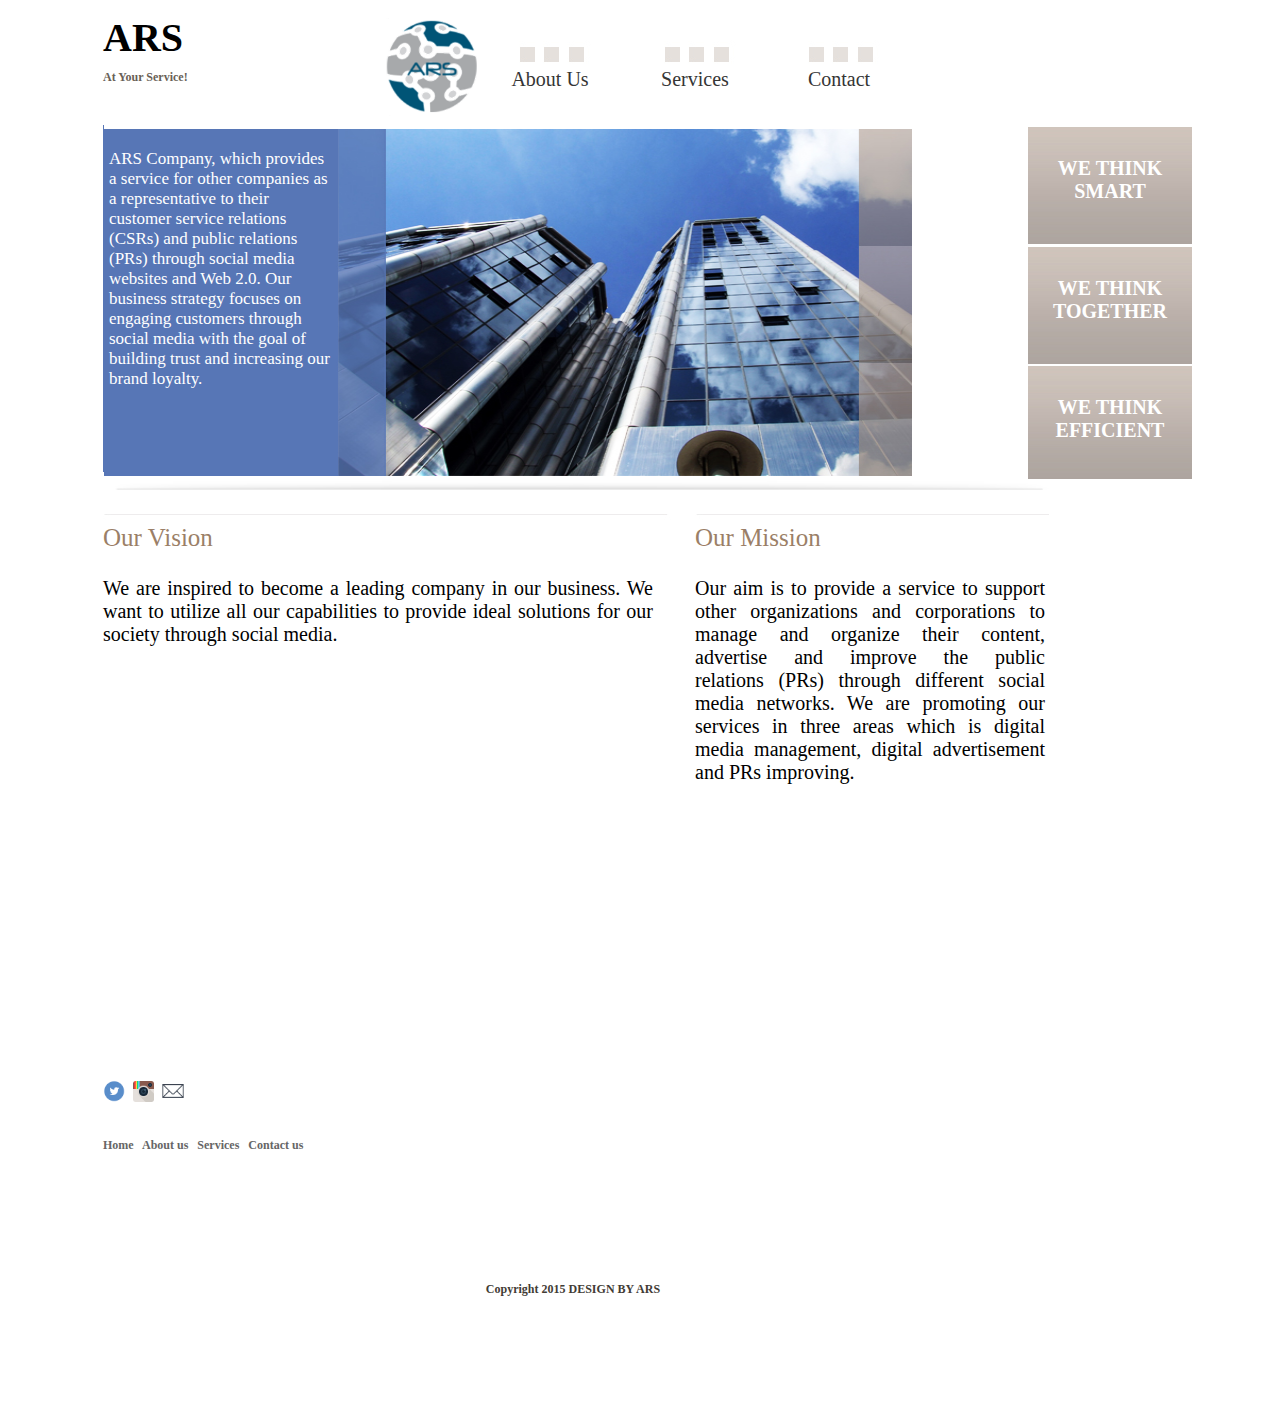
<file: About Us.html>
<!DOCTYPE html PUBLIC >
<html xmlns>
<head>
<title>About us</title>
<meta http-equiv="Content-Type" content="text/html; charset=iso-8859-1" />
<link href="style.css" rel="stylesheet" type="text/css" />
</head>
<body bgcolor="#FFFFFF" style="leftmargin=0px; topmargin=0px; marginwidth= 0px; marginheight=0px;">
<!-- Save for Web Slices (Think with us sliced.psd) -->
<table style="width= 900px; height= 1296px;" border="0" align="center" cellpadding="0" cellspacing="0" id="Table_01">
<tr>
	<td colspan="2" rowspan="6">
			<img src="images/index_01.jpg" width="26" height="1031" alt="" /></td>
		<td colspan="3" nowrap="nowrap"><div id="logo">ARS<br />
    <span class="style2">At Your Service!</span></div></td>
<td colspan="2"><a href="index.html"><img src="images/logo.png" width="95" height="98" alt=""/></a></td>
		<td width="145"><div class="menu">
        <ul>
        <li><a href="About Us.html">About Us</a></li>
        </ul>
		</div></td>
<td colspan="3">
			<div class="menu">
        <ul>
        <li><a href="Services.html">Services</a></li>
        </ul>
	</div></td>
		<td>
			<div class="menu">
        <ul>
        <li><a href="Contact.html">Contact</a></li>
        </ul>
		</div></td>
		<td rowspan="0">&nbsp;</td>
  </tr>
	<tr>
		<td width="1" rowspan="4">
			<img src="images/index_09.jpg" width="1" height="389" alt="" /></td>
		<td width="235" rowspan="3"><div id="header_left">
        <div class="header_left_first">ARS Company, which provides a service for other companies as a representative to their customer service relations (CSRs) and public relations (PRs) through social media websites and Web 2.0. <span class=" content_text2"><span class=" content_text"> </span></span>Our business strategy focuses on engaging customers through social media with the goal of building trust and increasing our brand loyalty.</div></div></td>
  <td colspan="8" rowspan="3">
			<img src="images/index_11.jpg" width="573" height="347" alt="" /></td>
		<td colspan="2"><div class="header_right">
        <div class="header_right_first">
        WE THINK<br />
		SMART        </div></div></td>
  </tr>
	<tr>
		<td colspan="2">
		<div class="header_right"><div class="header_right_first">
        WE THINK<br />
		TOGETHER
        </div>
		</div></td>
	</tr>
	<tr>
		<td height="114" colspan="2">
			<div class="header_right_bottom"><div class="header_right_first">
        WE THINK<br />
		EFFICIENT
        </div>
		</div></td>
	</tr>
	<tr>
		<td colspan="11">
        
        &nbsp;
	  <img src="images/grey-line.png" width="938" height="30" alt="" /></td>
	</tr>
	<tr>
		<td height="325" colspan="7"><div class="content_center">
        <div class=" content_titel">Our Vision</div>
       <div class=" content_text">
         <p align="justify">We are inspired to become a leading company in our business. We want to utilize all our  capabilities to provide ideal solutions for our society through social media.       </p>
       </div>
		</div></td>
<td colspan="5"><div class="content_rightcenter">
<div class=" content_titel">Our Mission</div>
<div class=" content_text2">
  <p align="justify">Our aim is to&nbsp;<span id="GingerWidget-correction-0">provide</span>&nbsp;a service to support other<span id="GingerWidget-correction-1"> organizations</span>&nbsp;and corporations to manage and organize their&nbsp;<span id="GingerWidget-correction-2">content</span>, advertise and&nbsp;<span id="GingerWidget-correction-3">improve</span>&nbsp;the public relations<span id="GingerWidget-correction-4">&nbsp;(</span>PRs) through different social media networks. We are promoting our services in three areas which is digital media management, digital advertisement and PRs improving.</p>
</div>
</div></td>
  </tr>
	<tr>
		<td width="25" rowspan="2">
			<img src="images/index_18.jpg" width="25" height="364" alt="" /></td>
            		<td rowspan="2">
			<img src="images/index_18.jpg" width="25" height="364" alt="" /></td>
        
        
       
		<td colspan="13"><div align="justify"><a href="ARS (@ARS_Ecom_pro) on Twitter.html"><img src="images/twitter_circle_color-128.png" width="22" height="22" alt=""/></a> &nbsp;<a href="ARS (@ars.ecom.pro) � Instagram photos and videos.html"><img src="images/Instagram-128.png" width="21" height="21" alt=""/></a>&nbsp;<a href="Contact.html">&nbsp;<img src="images/message-128.png" width="22" height="22" alt=""/></a>
		  </div>
		  <div align="left" class="style2 style3">
	      <p><a href="index.html">Home</a> &nbsp; <a href="About Us.html"> About us</a> &nbsp; <a href="Services.html">Services</a>  &nbsp; <a href="Contact.html">Contact us</a></p>
	      <div  class="style5"></div>
          </div>
		
	<tr>
		<td colspan="13"><div id="footer">
		<div align="Center" class="style2 style3">
	    <p>Copyright 2015  DESIGN BY ARS</p>
		    <div  class="style5"></div>
          </div>
		</div></td>
	</tr>
	<tr>
		<td>
			<img src="images/spacer.gif" width="25" height="1" alt="" /></td>
		<td width="25">
			<img src="images/spacer.gif" width="1" height="1" alt="" /></td>
		<td>
			<img src="images/spacer.gif" width="1" height="1" alt="" /></td>
		<td>
			<img src="images/spacer.gif" width="235" height="1" alt="" /></td>
		<td width="45">
			<img src="images/spacer.gif" width="44" height="1" alt="" /></td>
		<td width="41">
			<img src="images/spacer.gif" width="40" height="1" alt="" /></td>
		<td width="54">
			<img src="images/spacer.gif" width="52" height="1" alt="" /></td>
		<td>
			<img src="images/spacer.gif" width="142" height="1" alt="" /></td>
		<td width="71">
			<img src="images/spacer.gif" width="71" height="1" alt="" /></td>
		<td width="49">
			<img src="images/spacer.gif" width="46" height="1" alt="" /></td>
		<td width="24">
			<img src="images/spacer.gif" width="24" height="1" alt="" /></td>
		<td width="145">
			<img src="images/spacer.gif" width="120" height="1" alt="" /></td>
		<td width="22">
			<img src="images/spacer.gif" width="22" height="1" alt="" /></td>
		<td width="142">
			<img src="images/spacer.gif" width="142" height="1" alt="" /></td>
		<td width="35">
			<img src="images/spacer.gif" width="35" height="1" alt="" /></td>
	</tr>
</table>
<!-- End Save for Web Slices -->
</body>
</html>
</file>
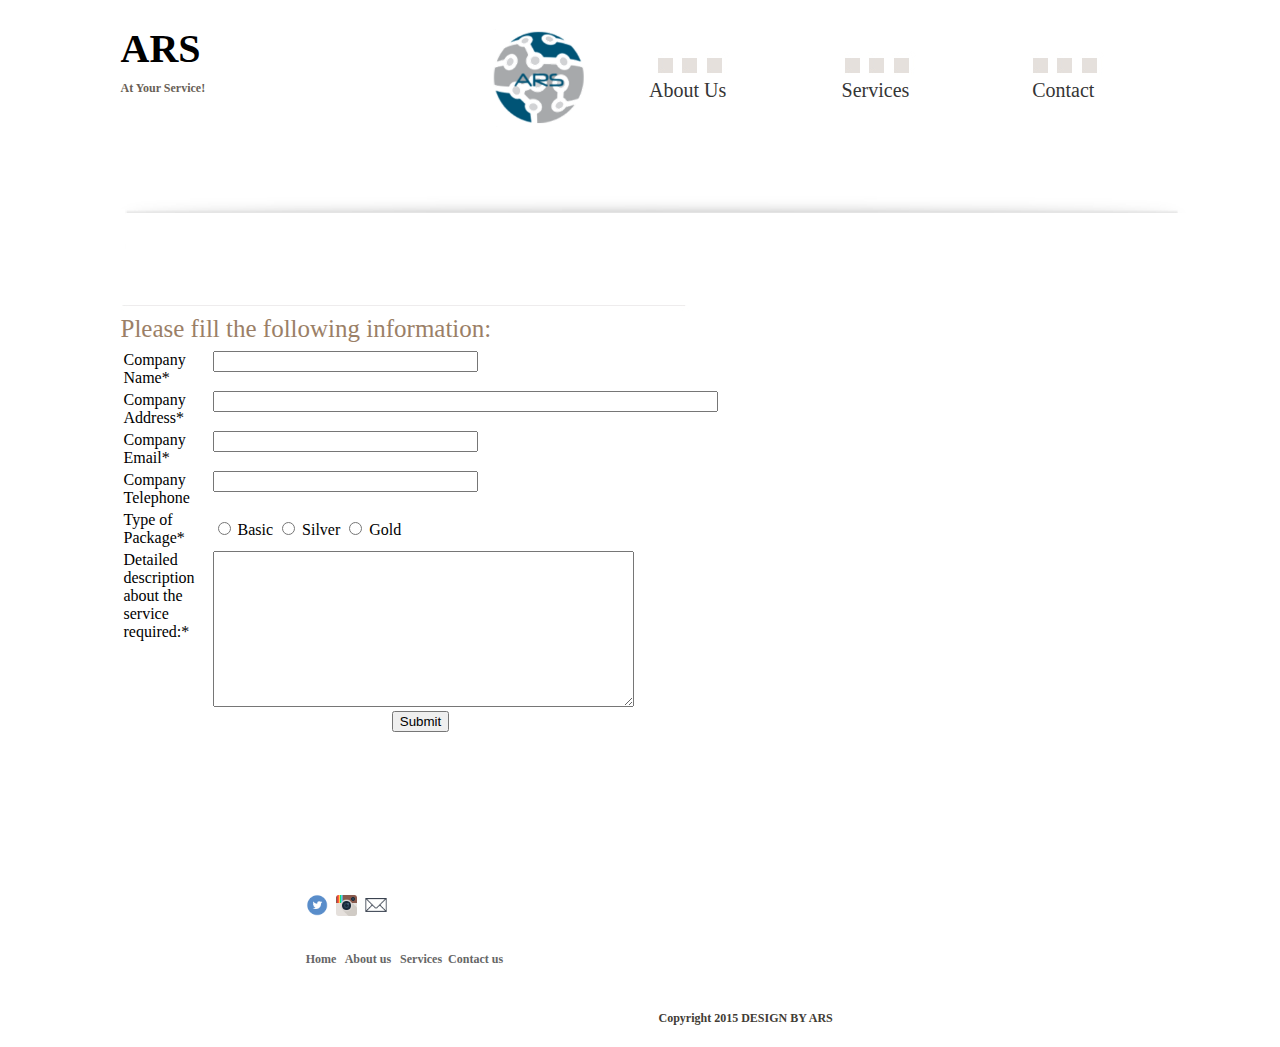
<file: InformationForm.html>
<!DOCTYPE html PUBLIC >
<html xmlns>
<head>
<title>subscription Info.</title>
<meta http-equiv="Content-Type" content="text/html; charset=iso-8859-1" />
<link href="style.css" rel="stylesheet" type="text/css" />
</head>
<body bgcolor="#FFFFFF" style="leftmargin=0px; topmargin=0px; marginwidth= 0px; marginheight=0px;">
<!-- Save for Web Slices (Think with us sliced.psd) -->
<table style="width= 1000px; height= 1396px;" border="0" align="center" cellpadding="0" cellspacing="0" id="Table_01">
<tr>
	<td colspan="2" rowspan="6">
			<img src="images/index_01.jpg" width="26" height="1031" alt="" /></td>
		<td colspan="3" nowrap="nowrap"><div id="logo">ARS<br>
    <span class="style2">At Your Service!</span></div></td>
<td colspan="2"><a href="index.html"><img src="images/logo.png" width="95" height="98" alt=""/></a></td>
		<td><div class="menu">
        <ul>
        <li><a href="About Us.html">About Us</a></li>
        </ul>
		</div></td>
<td colspan="3">
			<div class="menu">
        <ul>
        <li><a href="Services.html">Services</a></li>
        </ul>
	</div></td>
		
	<td>
			<div class="menu">
        <ul>
        <li><a href="Contact.html">Contact</a></li>
        </ul>
		</div></td>
		<td rowspan="8">&nbsp;</td>
	</tr>
<tr>
	  <td colspan="2">&nbsp;</td>
	</tr>
	<tr>
		<td colspan="2">&nbsp;</td>
	</tr>
	<tr>
		<td colspan="11">
			<img src="images/grey-line.png" width="1065" height="53" alt="" /></td>
	</tr>
	<tr>
		<td colspan="7"><div class="content_center">
        <div class=" content_titel">Please fill the following information: </div>
<div class=" content_text2"><form name="htmlform" method="post" action="html_form_send.php">
<table width="600px">
<tr>
 <td valign="top">
  <label for="name">Company Name*</label>
 </td>
 <td valign="top">
  <input  type="text" name="name" maxlength="50" size="30">
 </td>
</tr>
 

<tr>
 <td valign="top">
  <label for="address">Company Address*</label>
 </td>
 <td valign="top">
  <input  type="text" name="adress" maxlength="200" size="60">
 </td>
 
</tr>
<tr>
 <td valign="top">
  <label for="Email">Company Email*</label>
 </td>
 <td valign="top">
  <input  type="text" name="email" maxlength="80" size="30">
 </td>
</tr>
<tr>
 <td valign="top">
  <label for="telephone">Company Telephone</label>
 </td>
 <td valign="top">
  <input  type="text" name="telephone" maxlength="10" size="30">
 </td>
</tr>
<tr>
 <td valign="top">
  <label for="Type of package">Type of Package*</label>
 </td>
 <td>
 <form>
<input type="radio" name="type of service" value="Basic"> Basic 
<input type="radio" name="type of service" value="Silver"> Silver
<input type="radio" name="type of service" value="Gold"> Gold
</form>
 </td>
</tr>
<tr>
 <td valign="top">
  <label for="">Detailed description about the service required:*</label>
 </td>
 <td valign="top">
  <textarea  name="comments" maxlength="1000" cols="50" rows="10"></textarea>
 </td>
 
</tr>
<tr>
 <td colspan="2" style="text-align:center">
  <input type="submit" value="Submit">
 </td>
</tr>
</table>
</form></td>

	<tr>
		<td rowspan="2">
<td colspan="13"><div align="justify"><a href="ARS (@ARS_Ecom_pro) on Twitter.html"><img src="images/twitter_circle_color-128.png" width="22" height="22" alt=""/></a> &nbsp;<a href="ARS (@ars.ecom.pro) � Instagram photos and videos.html"><img src="images/Instagram-128.png" width="21" height="21" alt=""/>&nbsp;</a><a href="Contact.html">&nbsp;<img src="images/message-128.png" width="22" height="22" alt=""/></a>
</div>
  <div align="left" class="style2 style3">
      <p align="justify"><a href="index.html">Home</a> &nbsp; <a href="About Us.html"> About us</a> &nbsp; <a href="Services.html">Services</a>&nbsp; <a href="Contact.html">Contact us</a></p>
	      <div  class="style5"></div>
    </div>
	      
          
<div align="Center" class="style2 style3">
	    <p>Copyright 2015  DESIGN BY ARS</p>
		    <div  class="style5"></div>
    </div>

<!-- End Save for Web Slices -->
</body>
</html>
</file>
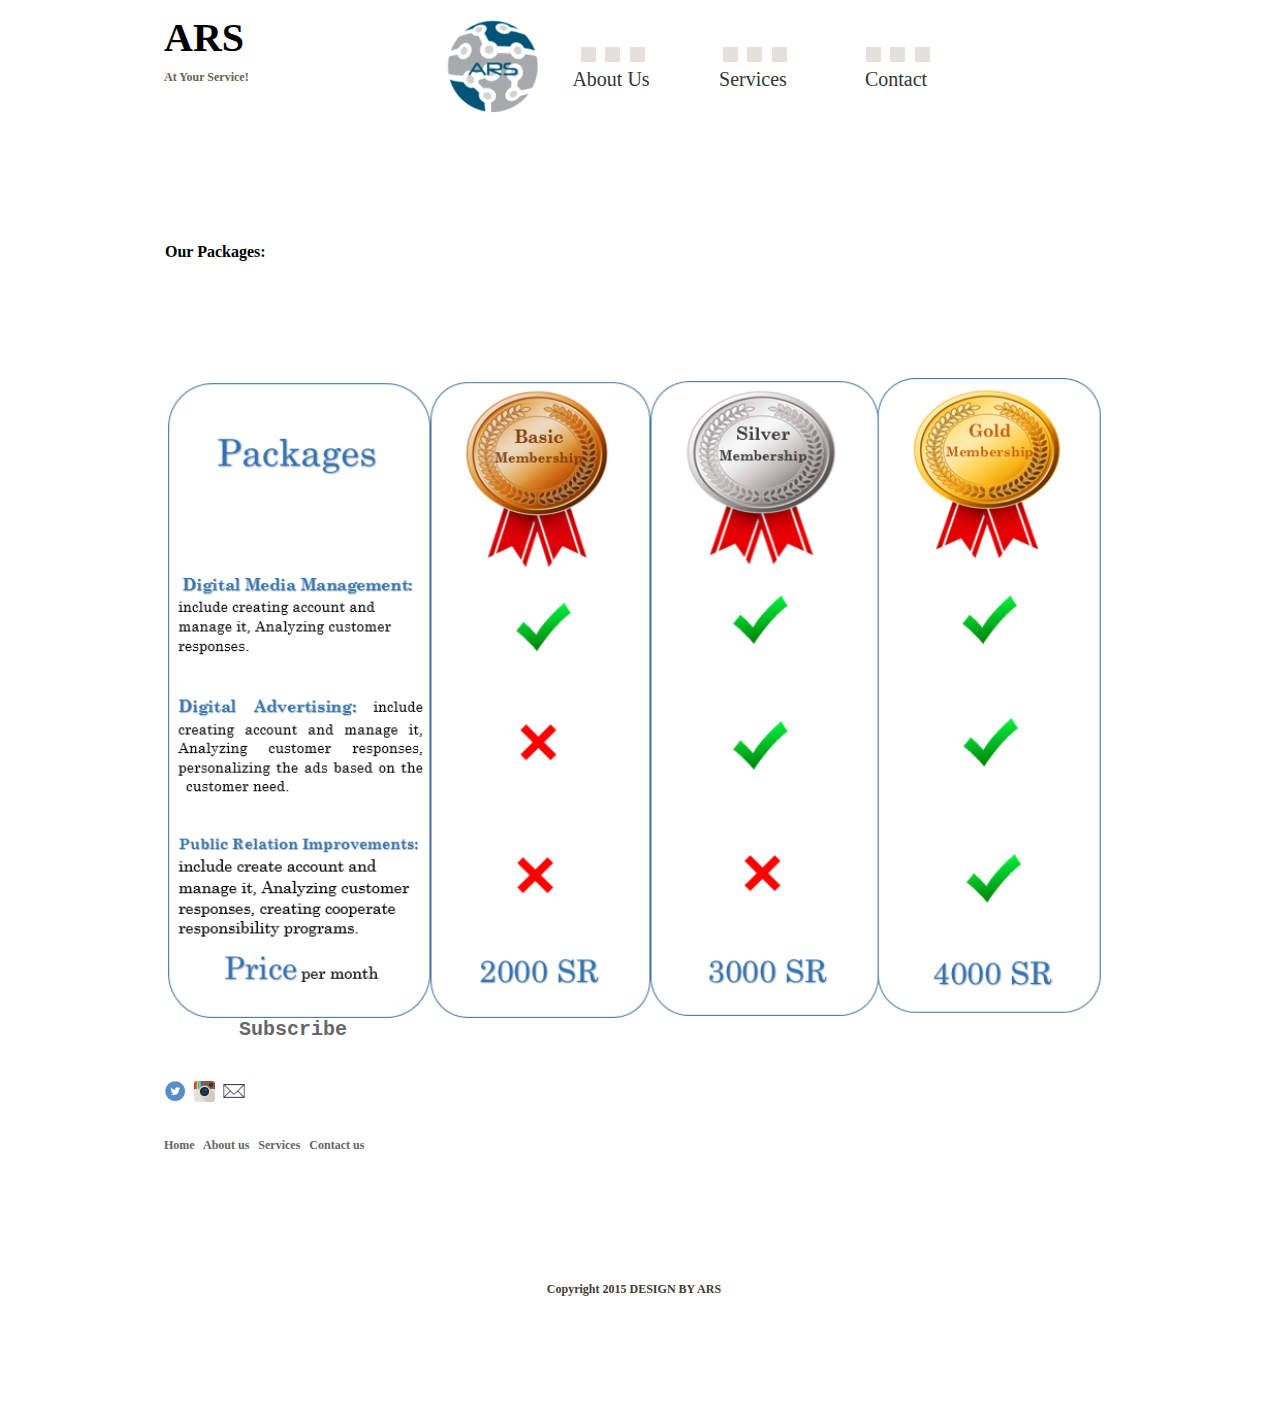
<file: Services.html>
<!DOCTYPE html PUBLIC >
<html xmlns>
<head>
<title>Services</title>
<meta http-equiv="Content-Type" content="text/html; charset=iso-8859-1" />
<link href="style.css" rel="stylesheet" type="text/css" />
</head>
<body bgcolor="#FFFFFF" style="leftmargin=0px; topmargin=0px; marginwidth= 0px; marginheight=0px;">
<!-- Save for Web Slices (Think with us sliced.psd) -->
<table style="width= 900px; height= 1296px;" border="0" align="center" cellpadding="0" cellspacing="0" id="Table_01">
<tr>
	<td colspan="2" rowspan="6">
			<img src="images/index_01.jpg" width="26" height="1031" alt="" /></td>
		<td colspan="3" nowrap="nowrap"><div id="logo">ARS<br />
    <span class="style2">At Your Service!</span></div></td>
<td colspan="2"><a href="index.html"><img src="images/logo.png" width="95" height="98" alt=""/></a></td>
		<td width="142"><div class="menu">
        <ul>
        <li><a href="About Us.html">About Us</a></li>
        </ul>
		</div></td>
<td colspan="3">
			<div class="menu">
        <ul>
        <li><a href="Services.html">Services</a></li>
        </ul>
	</div></td>
		<td>
			<div class="menu">
        <ul>
        <li><a href="Contact.html">Contact</a></li>
        </ul>
		</div></td>
		
  </tr>
	<tr>
		<td width="1" rowspan="4">
			</td>
  <td colspan="8" rowspan="3"><p><strong>Our Packages:</strong></p></td>
		<td colspan="2"></td>
  </tr>
	<tr>
		<td colspan="2"></td>
	</tr>
	<tr>
    
  </tr>
	<tr>
	  <td colspan="11"><img src="images/packages.png" width="945" height="643" alt=""/></td>
	</tr>
          <td colspan="2"><div align="center"><strong><a href="InformationForm.html"> &nbsp; &nbsp; <code class="slogan">Subscribe</code></a></strong></div></td>
	<tr>
	  
  </tr>
  <tr>
		<td width="25" rowspan="2">
			<img src="images/index_18.jpg" width="25" height="364" alt="" /></td>
            		<td rowspan="2">
			<img src="images/index_18.jpg" width="25" height="364" alt="" /></td>
        
        
       
		<td colspan="13"><div align="justify"><a href="ARS (@ARS_Ecom_pro) on Twitter.html"><img src="images/twitter_circle_color-128.png" width="22" height="22" alt=""/></a> &nbsp;<a href="ARS (@ars.ecom.pro) � Instagram photos and videos.html"><img src="images/Instagram-128.png" width="21" height="21" alt=""/></a>&nbsp;<a href="Contact.html">&nbsp;<img src="images/message-128.png" width="22" height="22" alt=""/></a>
		  </div>
		  <div align="left" class="style2 style3">
	      <p><a href="index.html">Home</a> &nbsp; <a href="About Us.html"> About us</a> &nbsp; <a href="Services.html">Services</a>  &nbsp; <a href="Contact.html">Contact us</a></p>
	      <div  class="style5"></div>
          </div>
		
	<tr>
		<td colspan="13"><div id="footer">
		<div align="Center" class="style2 style3">
	    <p>Copyright 2015  DESIGN BY ARS</p>
		    <div  class="style5"></div>
          </div>
		</div></td>
	</tr>
	<tr>
		<td>
			<img src="images/spacer.gif" width="25" height="1" alt="" /></td>
		<td width="25">
			<img src="images/spacer.gif" width="1" height="1" alt="" /></td>
		<td>
			<img src="images/spacer.gif" width="1" height="1" alt="" /></td>
		<td width="236">
			<img src="images/spacer.gif" width="235" height="1" alt="" /></td>
		<td width="44">
			<img src="images/spacer.gif" width="44" height="1" alt="" /></td>
		<td width="41">
			<img src="images/spacer.gif" width="40" height="1" alt="" /></td>
		<td width="54">
			<img src="images/spacer.gif" width="52" height="1" alt="" /></td>
		<td>
			<img src="images/spacer.gif" width="142" height="1" alt="" /></td>
		<td width="71">
			<img src="images/spacer.gif" width="71" height="1" alt="" /></td>
		<td width="48">
			<img src="images/spacer.gif" width="46" height="1" alt="" /></td>
		<td width="24">
			<img src="images/spacer.gif" width="24" height="1" alt="" /></td>
		<td width="142">
			<img src="images/spacer.gif" width="120" height="1" alt="" /></td>
		<td width="22">
			<img src="images/spacer.gif" width="22" height="1" alt="" /></td>
		<td width="142">
			<img src="images/spacer.gif" width="142" height="1" alt="" /></td>
		<td width="35">
			<img src="images/spacer.gif" width="35" height="1" alt="" /></td>
	</tr>
</table>
<!-- End Save for Web Slices -->
</body>
</html>
</file>
<file: style.css>
#logo {
	background-image: url(images/index_02.jpg);
	height: 117px;
	width: 280px;
	font-size:40px;
	font-weight:bold;
	font-family:"century Gothic";
	text-align:left;
	line-height: 1.5;
}
#logo a{
color:#000000;
text-decoration:none;
}
a{
	color: #666666;
	text-decoration:none;
}
a:hover{
	color: #666666;
	text-decoration:underline;
}
.menu {
	background-image: url(images/index_04.jpg);
	height: 117px;
	width: 142px;
	font-family: "century gothic";
	font-size: 20px;
	font-weight:normal;
	color: #353535;
	text-decoration: none;
	text-align: center;
	text-align: left;
}
.menu ul {
	margin: 0;
	list-style: none;
	padding-left: 0px;
}

.menu li {
	display: inline;
}

.menu a {
	font-family: "century gothic";
	font-size: 20px;
	font-weight:normal;
	color: #353535;
	text-decoration: none;
	text-align: center;
	background-image: url(images/index_04.jpg);
	height: 57px;
	width: 142px;
	float: left;
	padding-top: 60px;
}
.menu a:hover {
	text-decoration: none;
	background:url(images/index_04_hover.jpg);
	width: 142px;
	height: 57px;
	background-repeat: none;
}
.slogan{
	font-weight: bold;
	font-size: 20px;
	line-height: 0.3;
	padding-left: 5px;
}
.header_right {
	font-family: "century Gothic";
	font-size: 20px;
	color: #FFFFFF;
	background-image: url(images/index_12.jpg);
	background-position: center;
	background-repeat:none;
	height: 117px;
	width: 164px;
	text-align: center;
}
.header_right_bottom {
	font-family: "century Gothic";
	font-size: 20px;
	color: #FFFFFF;
	background-image: url(images/index_14.jpg);
	background-position: center;
	background-repeat:none;
	height: 113px;
	width: 164px;
	text-align: center;
}
#header_left {
	font-family: "century Gothic";
	font-size: 20px;
	color: #FFFFFF;
	background-image: url(images/index_10.jpg);
	height: 347px;
	width: 235px;
}

.header_right_first {
	font-family: "century Gothic";
	font-size: 20px;
	color: #FFFFFF;
	text-align: center;
	padding-top: 30px;
	font-weight: bold;
}
.header_left_first {
	font-family: "century Gothic";
	font-size: 17px;
	color: #FFFFFF;
	text-align: left;
	font-weight: normal;
	padding-top: 20px;
	width: 225px;
	padding-left: 5px;
}

.content_rightcenter {
	background-image: url(images/index_17.jpg);
	height: 525px;
	width: 354px;
}

.content_center {
	font-family: "century Gothic";
	font-size: 20px;
	color: #000000;
	background-image: url(images/index_16.jpg);
	height: 525px;
	width: 585px;
}
.content_titel {
	font-family: "century Gothic";
	font-size: 25px;
	color: #9b7f67;
	padding-top: 10px;
}
.content_text {
	font-family: "century Gothic";
	font-size: 20px;
	color: #000000;
	padding-top: 5px;
	width: 550px;
}
.content_text2 {
	font-family: "century Gothic";
	font-size: 20px;
	color: #000000;
	padding-top: 5px;
	width: 350px;
}
#bottom_left {
	background-image: url(images/index_19.jpg);
	height: 266px;
	width: 321px;
	font-family: "century Gothic";
	font-size: 14px;
	color: #FFFFFF;
}
#bottom_right {
	background-image: url(images/index_21.jpg);
	height: 266px;
	width: 308px;
}
#bottom_center {
	background-image: url(images/index_20.jpg);
	height: 266px;
	width: 311px;
}

.content_bottom {
	font-family: "century Gothic";
	font-size: 14px;
	color: #FFFFFF;
	padding-top: 10px;
	padding-left: 10px;
}
.style1 {font-size: 25px}
.style2 {
	font-family: "century Gothic";
	font-size: 12px;
	color: #695F56;
	padding-top: 20px;
	font-weight: bold;
}
.style5 {
	font-size: 10px;
	color: #FFFFE5;
}
.style5 a {
	text-decoration: none;
	color: #FFFFE5;
}
#footer {
	background-image: url(images/index_22.jpg);
	height: 98px;
	width: 940px;
}
.style3 {color: #423C35}
</file>
